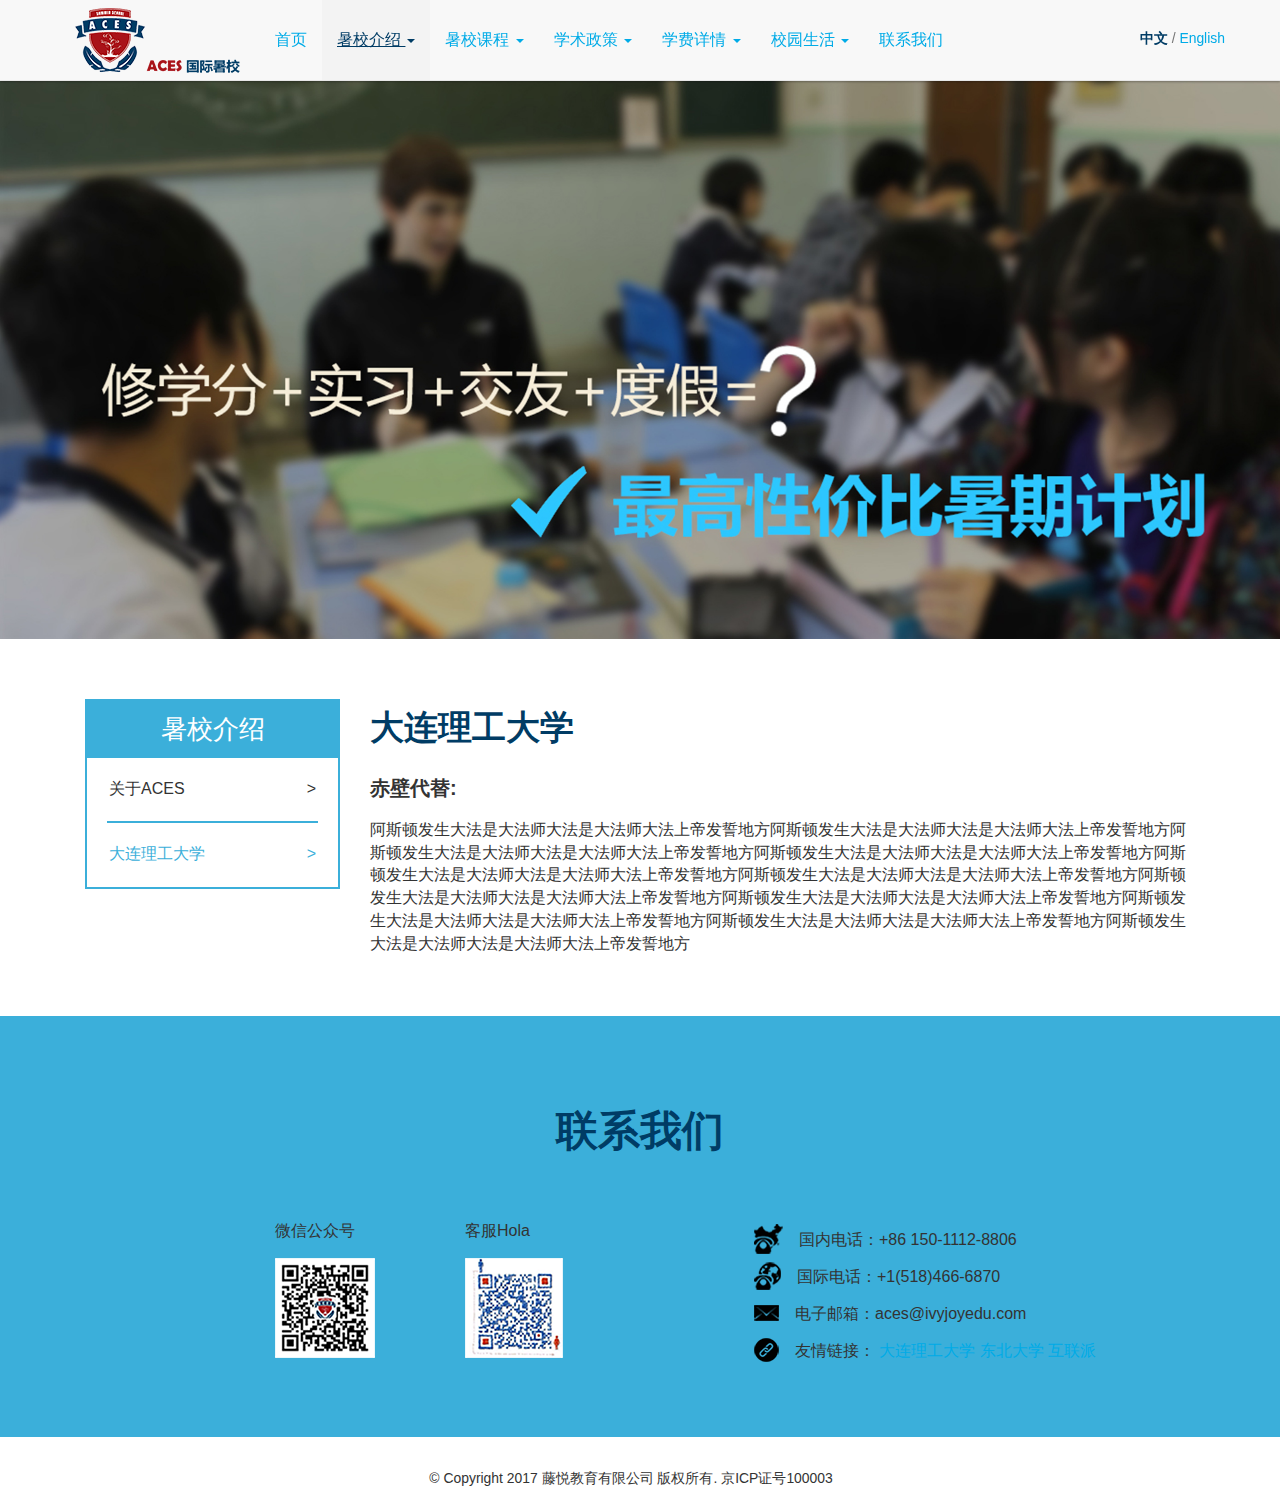
<file: DLUT.html>
<!DOCTYPE html>
<html lang="en">
<head>
  <meta charset="UTF-8">
  <meta name="viewport" content="width=device-width, initial-scale=1.0, maximum-scale=1.0">
  <meta name="keywords" content="藤悦暑校,暑期学校,IVYJOY,SUMMERSCHOOL,藤悦,教育,学校">
  <meta name="description" content="2017年夏天，大连理工大学联手ACES国际暑校为留美本科生、国内高中/本科生引进北美标准课程，助力你的留学之路。更有名企实习计划、特邀嘉宾演讲、非学分课程等，多方面提升个人实力。这个夏天，ACES国际暑校让你成为真正的ace！">
  <!-- <meta name="csrf-token" content="{{ csrf_token() }}"> -->
  <link rel="shortcut icon" href="logo.ico">
  <link rel="stylesheet" type="text/css" href="bootstrap/css/bootstrap.min.css">
  <!-- @yield('head-import') -->
  <link rel="stylesheet" type="text/css" href="css/style.css">
  <!-- HTML5 Shim and Respond.js IE8 support of HTML5 elements and media queries -->
  <!-- WARNING: Respond.js doesn't work if you view the page via file:// -->
  <!--[if lt IE 9]>
      <script src="https://oss.maxcdn.com/libs/html5shiv/3.7.0/html5shiv.js"></script>
      <script src="https://oss.maxcdn.com/libs/respond.js/1.4.2/respond.min.js"></script>
  <![endif]-->
  <title>藤悦暑期学校</title>
</head>
<body>
  <!-- navbar part -->
  <header>
    <nav class="navbar navbar-default navbar-fixed-top" role="navagation">
      <div class="container">
        <div class="navbar-header">
          <button type="button" class="navbar-toggle" data-toggle="collapse" data-target="#example-navbar-collapse">
            <span class="sr-only">Toggle Navagation</span>
            <span class="icon-bar"></span>
            <span class="icon-bar"></span>
            <span class="icon-bar"></span>
          </button>
          <a href="index.html" class="navbar-brand brand"><img src="img/nav-logo.png" class="img-responsive"></a>
        </div><!--end of navbar-header-->
        <div class="collapse navbar-collapse" id="example-navbar-collapse">
          <ul class="nav navbar-nav navbar-left">
            <li><a href="index.html">首页</a></li>
            <li class="dropdown active">
              <a href="javascript:" class="dropdown-toggle" data-toggle="dropdown">暑校介绍 <b class="caret"></b></a>
              <ul class="dropdown-menu">
                <li><a href="javascript:">关于ACES</a></li>
                <li class="active"><a href="DLUT.html">大连理工大学</a></li>
              </ul>
            </li>
            <li class="dropdown">
              <a href="javascript:" class="dropdown-toggle" data-toggle="dropdown">暑校课程 <b class="caret"></b></a>
              <ul class="dropdown-menu">
                <li><a href="javascript:">课程列表</a></li>
                <li><a href="javascript:">师资团队</a></li>
                <li><a href="javascript:">课程设置</a></li>
                <li><a href="javascript:">暑校适合人群</a></li>
              </ul>
            </li>
            <li class="dropdown">
              <a href="javascript:" class="dropdown-toggle" data-toggle="dropdown">学术政策 <b class="caret"></b></a>
              <ul class="dropdown-menu">
                <li><a href="javascript:">申请流程</a></li>
                <li><a href="javascript:">学分转换</a></li>
              </ul>
            </li>
            <li class="dropdown">
              <a href="javascript:" class="dropdown-toggle" data-toggle="dropdown">学费详情 <b class="caret"></b></a>
              <ul class="dropdown-menu">
                <li><a href="javascript:">学费价格</a></li>
                <li><a href="javascript:">退款事宜</a></li>
                <li><a href="javascript:">支付方式</a></li>
              </ul>
            </li>
            <li class="dropdown">
              <a href="javascript:" class="dropdown-toggle" data-toggle="dropdown">校园生活 <b class="caret"></b></a>
              <ul class="dropdown-menu">
                <li><a href="javascript:">非学分课程</a></li>
                <li><a href="javascript:">课余活动</a></li>
                <li><a href="javascript:">校区住宿</a></li>
              </ul>
            </li>
            <li><a href="javascript:">联系我们</a></li>
          </ul><!--end of navbar content-->
          
          <div class="navbar-text navbar-right small">
            <a href="javascript:" class="active">中文</a> / <a href="javascript:">English</a>
          </div>
        </div>
      </div>
    </nav>
  </header>

  <!-- 二级页面大图 -->
  <section class="container-fluid">
    <div class="row"><img src="img/second.jpg" alt="" class="img-responsive second"></div>
  </section>

  <div class="container">
    <!-- side bar -->
    <div class="col-xs-3">
      <div class="sidebar">
        <ul class="bluebg side-header">暑校介绍</ul>
        <a href=""><li class="side-list">关于ACES<span class="pull-right">></span></li></a>
        <a href="DLUT.html"><li class="side-list active last">大连理工大学<span class="pull-right">></span></li></a>
      </div>
    </div>

    <!-- content -->
    <div class="col-xs-9">
      <div class="content">
        <h2>大连理工大学</h2>
        <h5>赤壁代替:</h5>
        <p>阿斯顿发生大法是大法师大法是大法师大法上帝发誓地方阿斯顿发生大法是大法师大法是大法师大法上帝发誓地方阿斯顿发生大法是大法师大法是大法师大法上帝发誓地方阿斯顿发生大法是大法师大法是大法师大法上帝发誓地方阿斯顿发生大法是大法师大法是大法师大法上帝发誓地方阿斯顿发生大法是大法师大法是大法师大法上帝发誓地方阿斯顿发生大法是大法师大法是大法师大法上帝发誓地方阿斯顿发生大法是大法师大法是大法师大法上帝发誓地方阿斯顿发生大法是大法师大法是大法师大法上帝发誓地方阿斯顿发生大法是大法师大法是大法师大法上帝发誓地方阿斯顿发生大法是大法师大法是大法师大法上帝发誓地方</p>
      </div>
    </div>
  </div>

  <!-- contact us -->
  <section class="jumbotron bluebg">
    <div class="container">
      <h1 class="text-center">联系我们</h1>
      <div class="col-xs-6 col-sm-2 col-sm-offset-2"><p>微信公众号</p><img src="img/gzh.png" alt="" class="img-responsive"></div>
      <div class="col-xs-6 col-sm-3"><p>客服Hola</p><img src="img/kefu.png" alt="" class="img-responsive"></div>
      <address class="col-sm-4">
        <div class="add-info"><span class="chinese-number"></span>国内电话：+86 150-1112-8806</div>
        <div class="add-info"><span class="international-number"></span>国际电话：+1(518)466-6870</div>
        <div class="add-info"><span class="email"></span>电子邮箱：aces@ivyjoyedu.com</div>
        <div class="add-info"><span class="links"></span>友情链接：
          <a href="" target="_blank">大连理工大学</a>
          <a href="" target="_blank">东北大学</a>
          <a href="" target="_blank">互联派</a>
        </div>
      </address>
    </div>
  </section>

  <a href="#top" id="toTop"><span class="glyphicon glyphicon-circle-arrow-up"></span></a>

  <div class="container text-center">
    <p class="small">&copy; Copyright 2017 藤悦教育有限公司 版权所有. 京ICP证号100003 <span class="icp"></span></p>
  </div>

  <script src="js/jquery.min.js"></script>
  <script src="bootstrap/js/bootstrap.min.js"></script>
  <script src="js/scrollToTop.js"></script>
  <!-- @yield('tail-import') -->
  <script>
    $(function() {
      //回到顶部按钮
      $("#toTop").scrollToTop();
    });
  </script>
</body>
</html>
</file>
<file: css/style.css>
/**
  回到顶部按钮
**/
#toTop {
  display: none;
  position: fixed;
  bottom: 20px;
  right: 20px;
  width: 50px;
  height: 50px;
  background: url('../img/pixel.gif') no-repeat center;
  opacity: 0.6;
  filter: alpha(opacity=40); /* For IE8 and earlier */
}
#toTop:hover {
  opacity: 0.9;
  filter: alpha(opacity=80); /* For IE8 and earlier */
}
#toTop span{
  font-size: 50px;
  color: #00abe7;
}

/* 版权icp认证 */
.icp{
  background: url(https://ss1.bdstatic.com/5eN1bjq8AAUYm2zgoY3K/r/www/cache/static/protocol/https/global/img/icons_5859e57.png) no-repeat;
  background-position: -600px -96px;
  position: relative;
  top: 3px;
  width: 14px;
  height: 16px;
  display: inline-block;
  overflow: hidden;
}

/* 报名流程 */
ul.routine{
  list-style: none;
}
ul.routine li img{
  display: inline-block;
}
ul.routine li p{
  color: #003c65;
  margin-top: 20px;
}

/* 联系我们 */
.add-info{
  display: block;
  position: relative;
  left: 20px;
  top: -5px;
}
.add-info .chinese-number{
  background: url('../img/icons.png') 0 0 no-repeat;
  height: 30px;
  width: 29px;
  display: inline-block;
  position: relative;
  top: 9px;
  left: -16px;
}
.add-info .international-number{
  background: url('../img/icons.png') -29px 0 no-repeat;
  height: 30px;
  width: 27px;
  display: inline-block;
  position: relative;
  top: 9px;
  left: -16px;
}
.add-info .email{
  background: url('../img/icons.png') -58px 0 no-repeat;
  height: 30px;
  width: 25px;
  display: inline-block;
  position: relative;
  top: 9px;
  left: -16px;
}
.add-info .links{
  background: url('../img/icons.png') -85px 0 no-repeat;
  height: 30px;
  width: 25px;
  display: inline-block;
  position: relative;
  top: 9px;
  left: -16px;
}

.second{margin-bottom: 60px;}

/** sidebar **/
.sidebar{
  min-height: 190px;
  border: 2px solid #3bafda;
  list-style: none;
  margin-bottom: 60px;
}
.sidebar ul.side-header{
  font-size: 26px;
  color: #fff;
  text-align: center;
  padding: 10px;
}
.sidebar a{
  text-decoration: none;
  color: #333;
}
.sidebar a:hover{
  color: #3bafda;
}
.sidebar li{
  min-height: 30px;
  border-bottom: 2px solid #3bafda;
  margin: 20px;
  padding: 0 2px 20px;
}
.sidebar li.active{
  color: #3bafda;
}
.sidebar li.last{
  border: none;
  margin: 20px 20px 0;
}

/** content **/
.content{
  margin-bottom: 60px;
}
</file>
